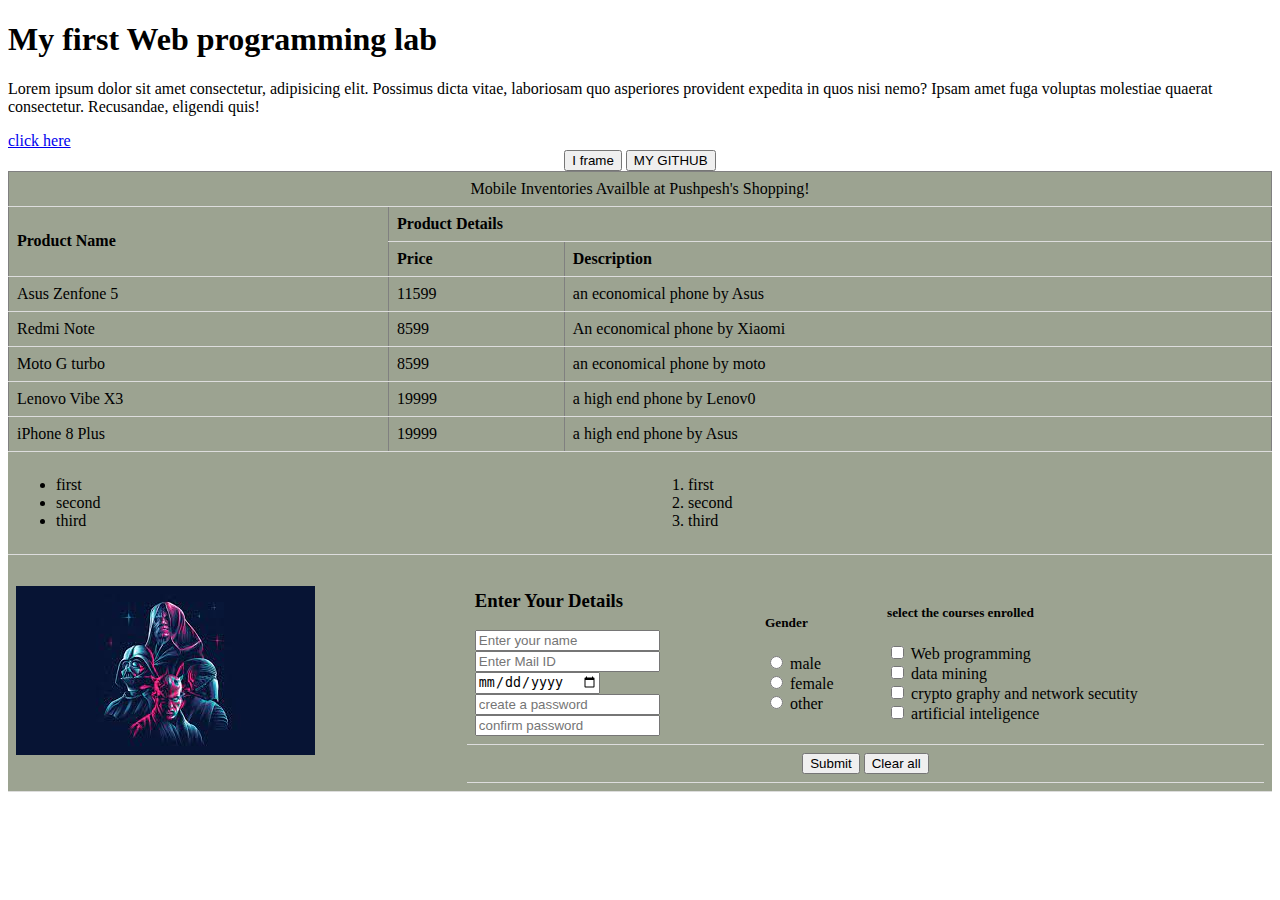
<file: index.html>
<!DOCTYPE html>
<html lang="en">
<head>
    <meta charset="UTF-8">
    <meta http-equiv="X-UA-Compatible" content="IE=edge">
    <meta name="viewport" content="width=device-width, initial-scale=1.0">
    <title>Web page</title>
    <link rel="stylesheet" href="style.css">
</head>
<style>
    p,table{
        color:black;
    }
</style>
<body style = "background-image: url(  https://images2.alphacoders.com/602/thumb-1920-602223.jpg);background-repeat:no-repeat;">
    <h1>My first Web programming lab</h1>
    <p>Lorem ipsum dolor sit amet consectetur, adipisicing elit. Possimus dicta vitae, laboriosam quo asperiores provident expedita in quos nisi nemo? Ipsam amet fuga voluptas molestiae quaerat consectetur. Recusandae, eligendi quis!</p>
    <a href="https://www.w3schools.com/" target=" ">click here</a>
    
    <center> 
        <a href="if2.html"><button>I frame</button></a>
        <a href="https://github.com/gohan1910?tab=repositories" target =" "><button>MY GITHUB </button></a>
        <table border="1">
            <tr>
                <td colspan="3"><center>Mobile Inventories Availble at Pushpesh's Shopping!</center></td>
            <tr>
                <th rowspan="2">Product Name</th>
                <th colspan="2">Product Details</th>
            </tr>
            <tr>
                <th>Price</th>
                <th>Description</th>
            </tr>
            <tr>
                <td>Asus Zenfone 5</td>
                <td>11599</td>
                <td>an economical phone by Asus</td>
            </tr>
            <tr>
                <td>Redmi Note</td>
                <td>8599</td>
                <td>An economical phone by Xiaomi</td>
            </tr>
            <tr>
                <td>Moto G turbo</td>
                <td>8599</td>
                <td>an economical phone by moto</td>
            </tr>
            <tr>
                <td>Lenovo Vibe X3</td>
                <td>19999</td>
                <td>a high end phone by Lenov0</td>
            </tr>
            <tr>
                <td>iPhone 8 Plus</td>
                <td>19999</td>
                <td>a high end phone by Asus</td>
            </tr>
            </tr>
        </table>
    </center>
    <center>
        <table>
            <tr>
                <td>
                    <ul>
                        <li>first</li>
                        <li>second</li>
                        <li>third</li>
                    </ul>
                </td>
                <td>
                    <ol>
                        <li>first</li>
                        <li>second</li>
                        <li>third</li>
                    </ol>
                </td>
            </tr>
        </table>
    </center>
    <center>
        <table>
            <tr>
                
                <td><img src="[data-uri] alt="doge"></td>
                
                <td>
                <form action="" method="post">
                    <table>
                        <tr>
                            <td>
                                <h3>Enter Your Details</h3>
                                <input type="text" placeholder="Enter your name"> <br>
                                <input type="text" placeholder="Enter Mail ID" pattern="[a-z0-9._%+-]+@[a-z0-9.-]+\.[a-z]{2,}$"> <br>
                                <input type="date" placeholder="Date of birth"> <br>
                                <input type="password" placeholder="create a password"> <br>
                                <input type="password" placeholder="confirm password"> <br>
                            </td>
                            <!--radio-->
                            <td>
                                <h5>Gender</h5>
                                <input type="radio" id="m" name="gender" >
                                <label for="m">male</label><br>
                                <input type="radio" id="f" name="gender">
                                <label for="f">female</label><br>
                                <input type="radio" id="o" name="gender">
                                <label for="other">other</label>  <br>
                            </td>
                            <td>
                                 <!--check boxes-->
                        
                        
                                <h5>select the courses enrolled</h5>
                                <input type="checkbox" name="sub" id="wt">
                                <label for="wt">Web programming</label> <br>
                                <input type="checkbox" name="sub" id="dm">
                                <label for="dm">data mining</label> <br>
                                <input type="checkbox" name="sub" id="cns">
                                <label for="cns">crypto graphy and network secutity</label> <br>
                                <input type="checkbox" name="sub" id="ai">
                                <label for="ai">artificial inteligence</label> <br>
                            </td>
                            
                        </tr>
                        <tr>
                            <td colspan="3">
                                <!--buttons-->

                                <center>
                                    <button type="submit">Submit</button>
                                    <button type="reset">Clear all</button>
                                </center>
                            </td>
                        </tr>
                        
                    </table>
                </form>
                </td>
            </tr>
            <tr>
                
            </tr>
        </table>
    </center>
    
</body>
</html>
</file>
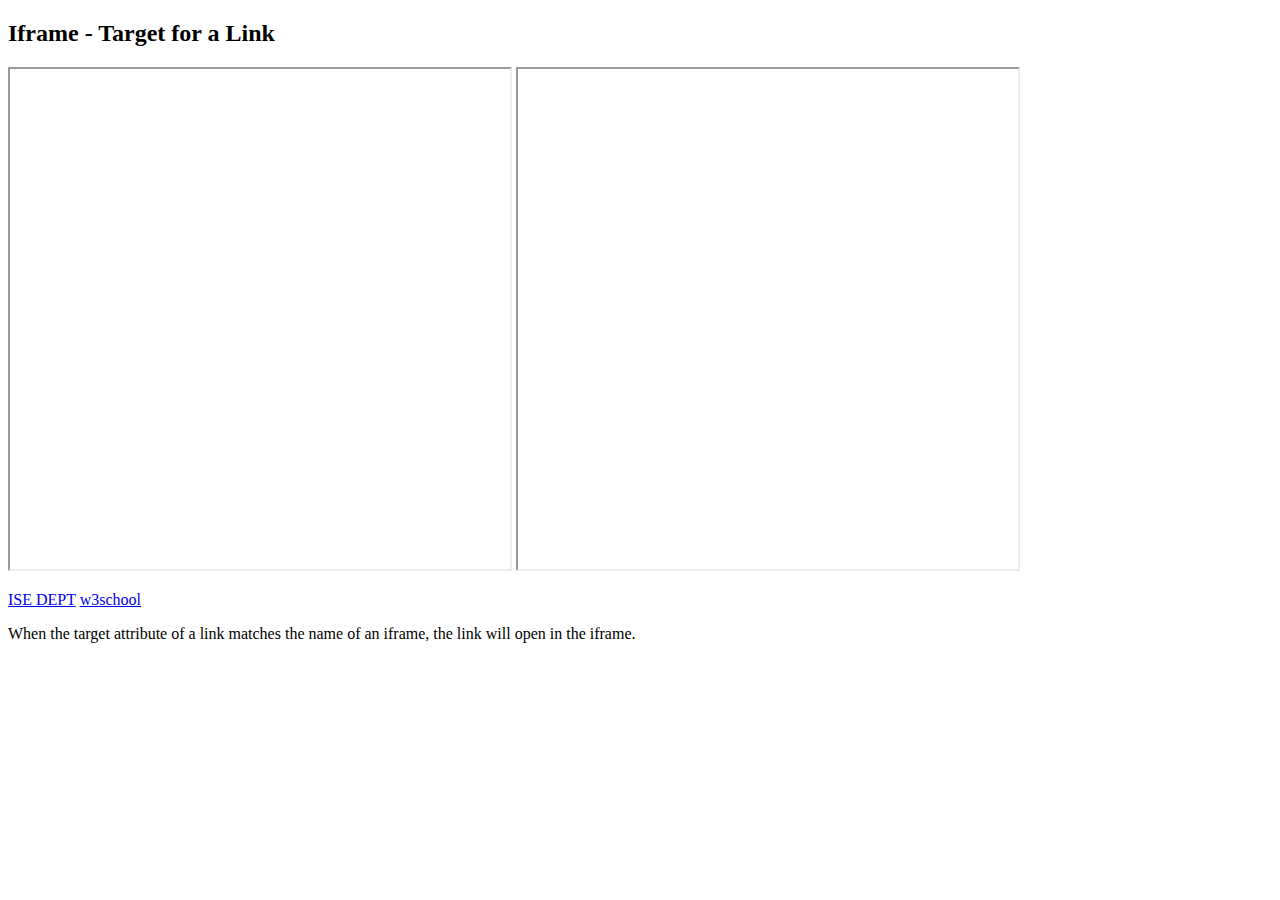
<file: if2.html>
<!DOCTYPE html>
<html>
<body>

<h2>Iframe - Target for a Link</h2>

<iframe src="https://nmit.ac.in/" name="ghe" height="500" width="500" title="Iframe Example"></iframe>
<iframe src="https://www.w3schools.com/html/html_iframe.asp" name="the" height="500" width="500" title="Iframe Example"></iframe>
<p><a href=" https://nmit.ac.in/department/information-science-department.html"target="ghe">ISE DEPT</a>
    <a href=" https://www.w3schools.com/html/html_scripts.asp "target="the">w3school</a>
</p>

<p>When the target attribute of a link matches the name of an iframe, the link will open in the iframe.</p>

</body>
</html>
</file>
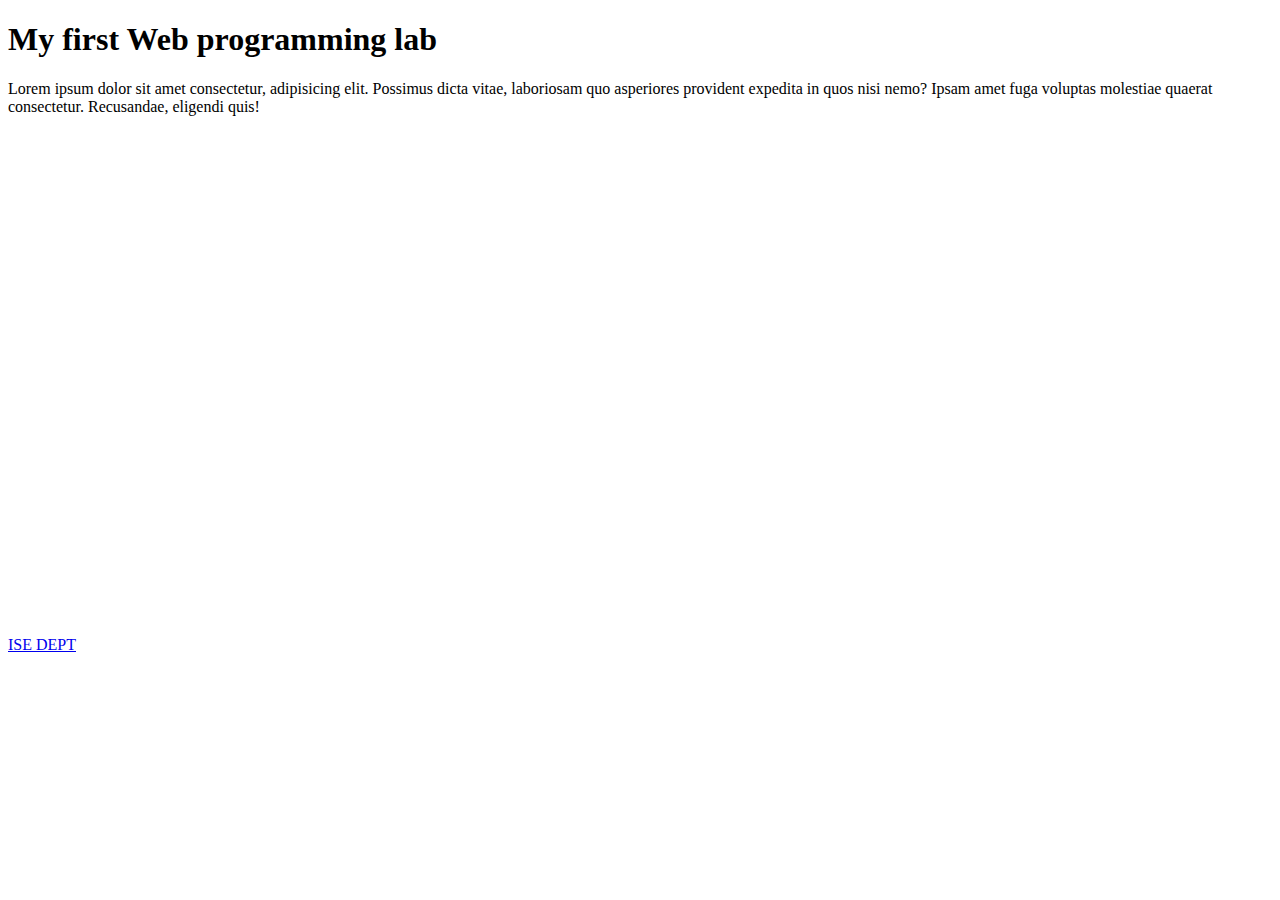
<file: iframe.html>
<!DOCTYPE html>
<html lang="en">
<head>
    <meta charset="UTF-8">
    <meta http-equiv="X-UA-Compatible" content="IE=edge">
    <meta name="viewport" content="width=device-width, initial-scale=1.0">
    <title>Web page</title>
    <link rel="stylesheet" href="style.css">
</head>
<style>
    p,table{
        color:black;
    }
</style>
<body style = "background-image: url(  https://images2.alphacoders.com/602/thumb-1920-602223.jpg);background-repeat:no-repeat;">
    <h1>My first Web programming lab</h1>
    <p>Lorem ipsum dolor sit amet consectetur, adipisicing elit. Possimus dicta vitae, laboriosam quo asperiores provident expedita in quos nisi nemo? Ipsam amet fuga voluptas molestiae quaerat consectetur. Recusandae, eligendi quis!</p>
     
    

              
        <iframe src="https://nmit.ac.in/" frameborder="0" width="500" height="500"></iframe>
        
        <iframe src="https://syedafnan-24.github.io/pet/" frameborder="0" width="500" height="500"></iframe><br>
        <a href="https://nmit.ac.in/department/information-science-department.html"> ISE DEPT</a>
                    
          </br>     

    
</body>
</html>
</file>
<file: style.css>
table {
    border-collapse: collapse;
    width: 100%;
  }
  
  th, td {
    padding: 8px;
    text-align: left;
    border-bottom: 1px solid #ddd;
    background-color: rgb(156,163,145);
  }
  
  tr:hover {background-color: coral;}
</file>
